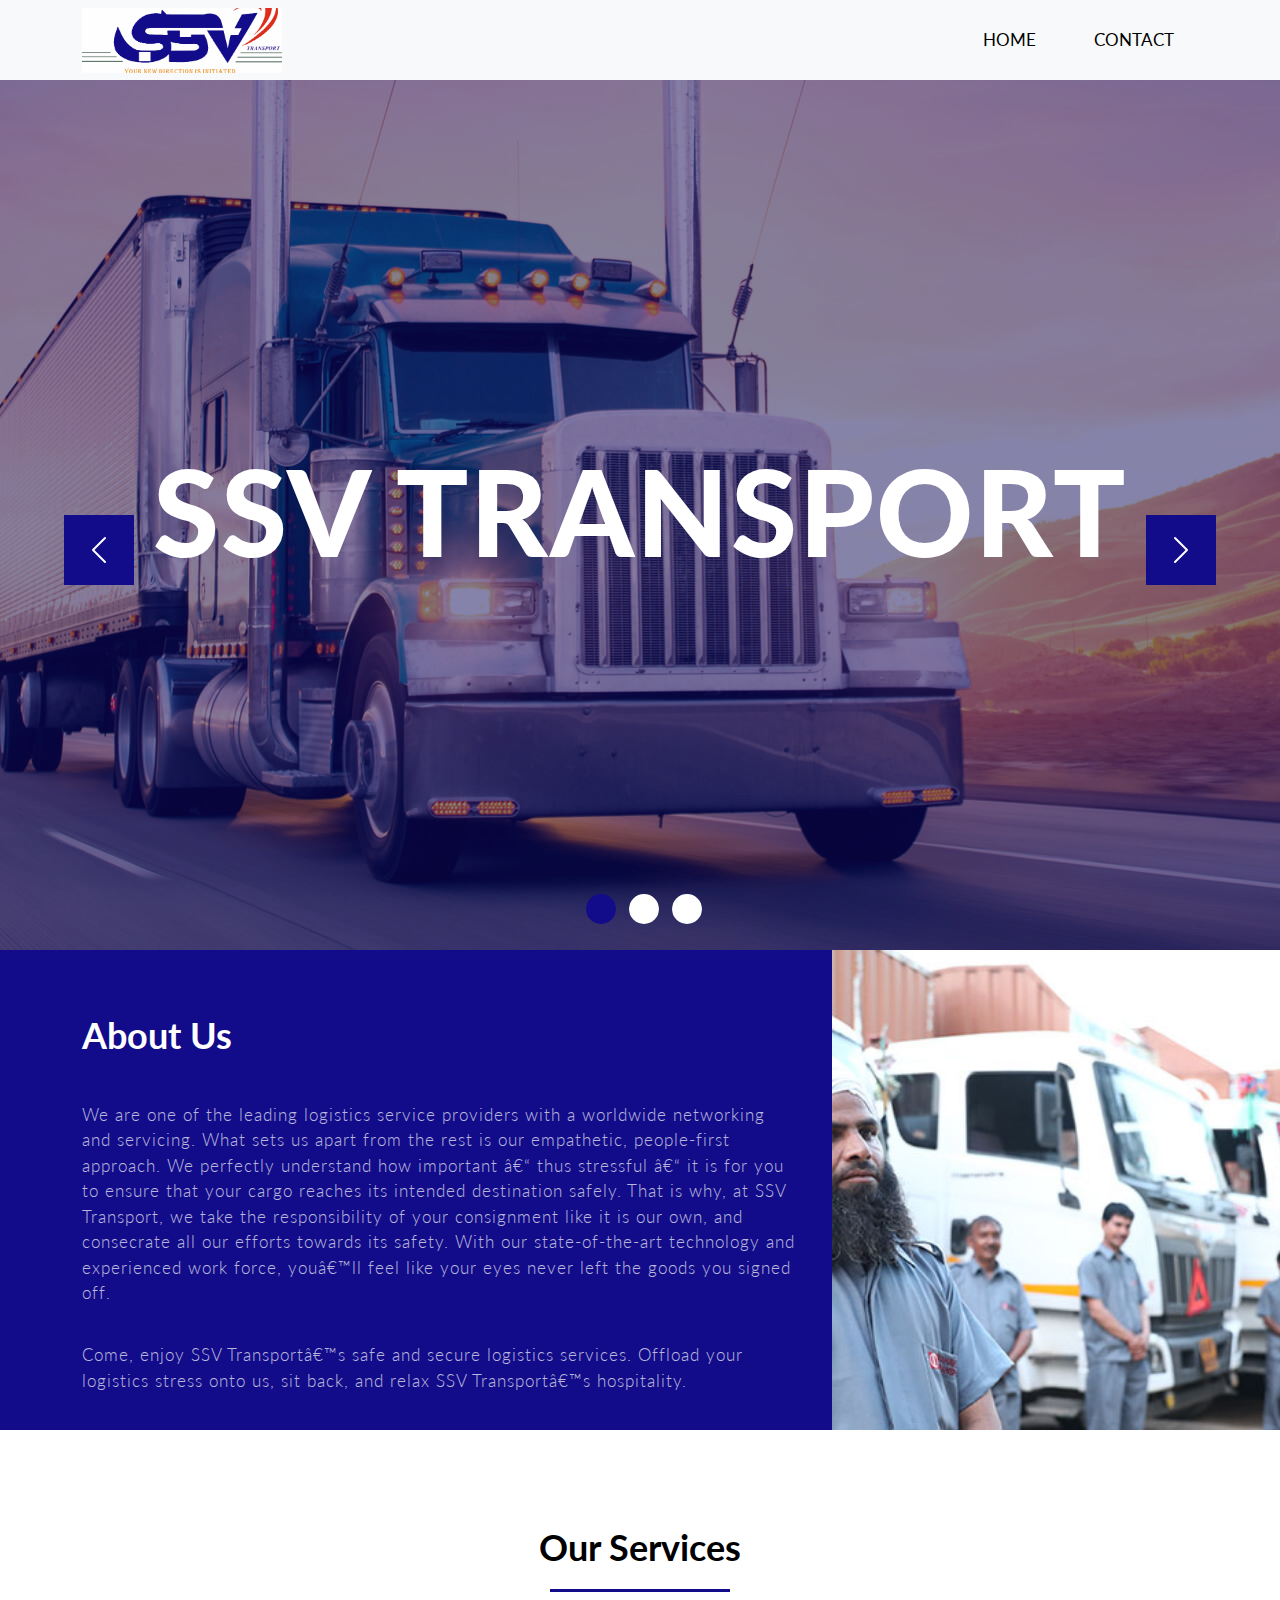
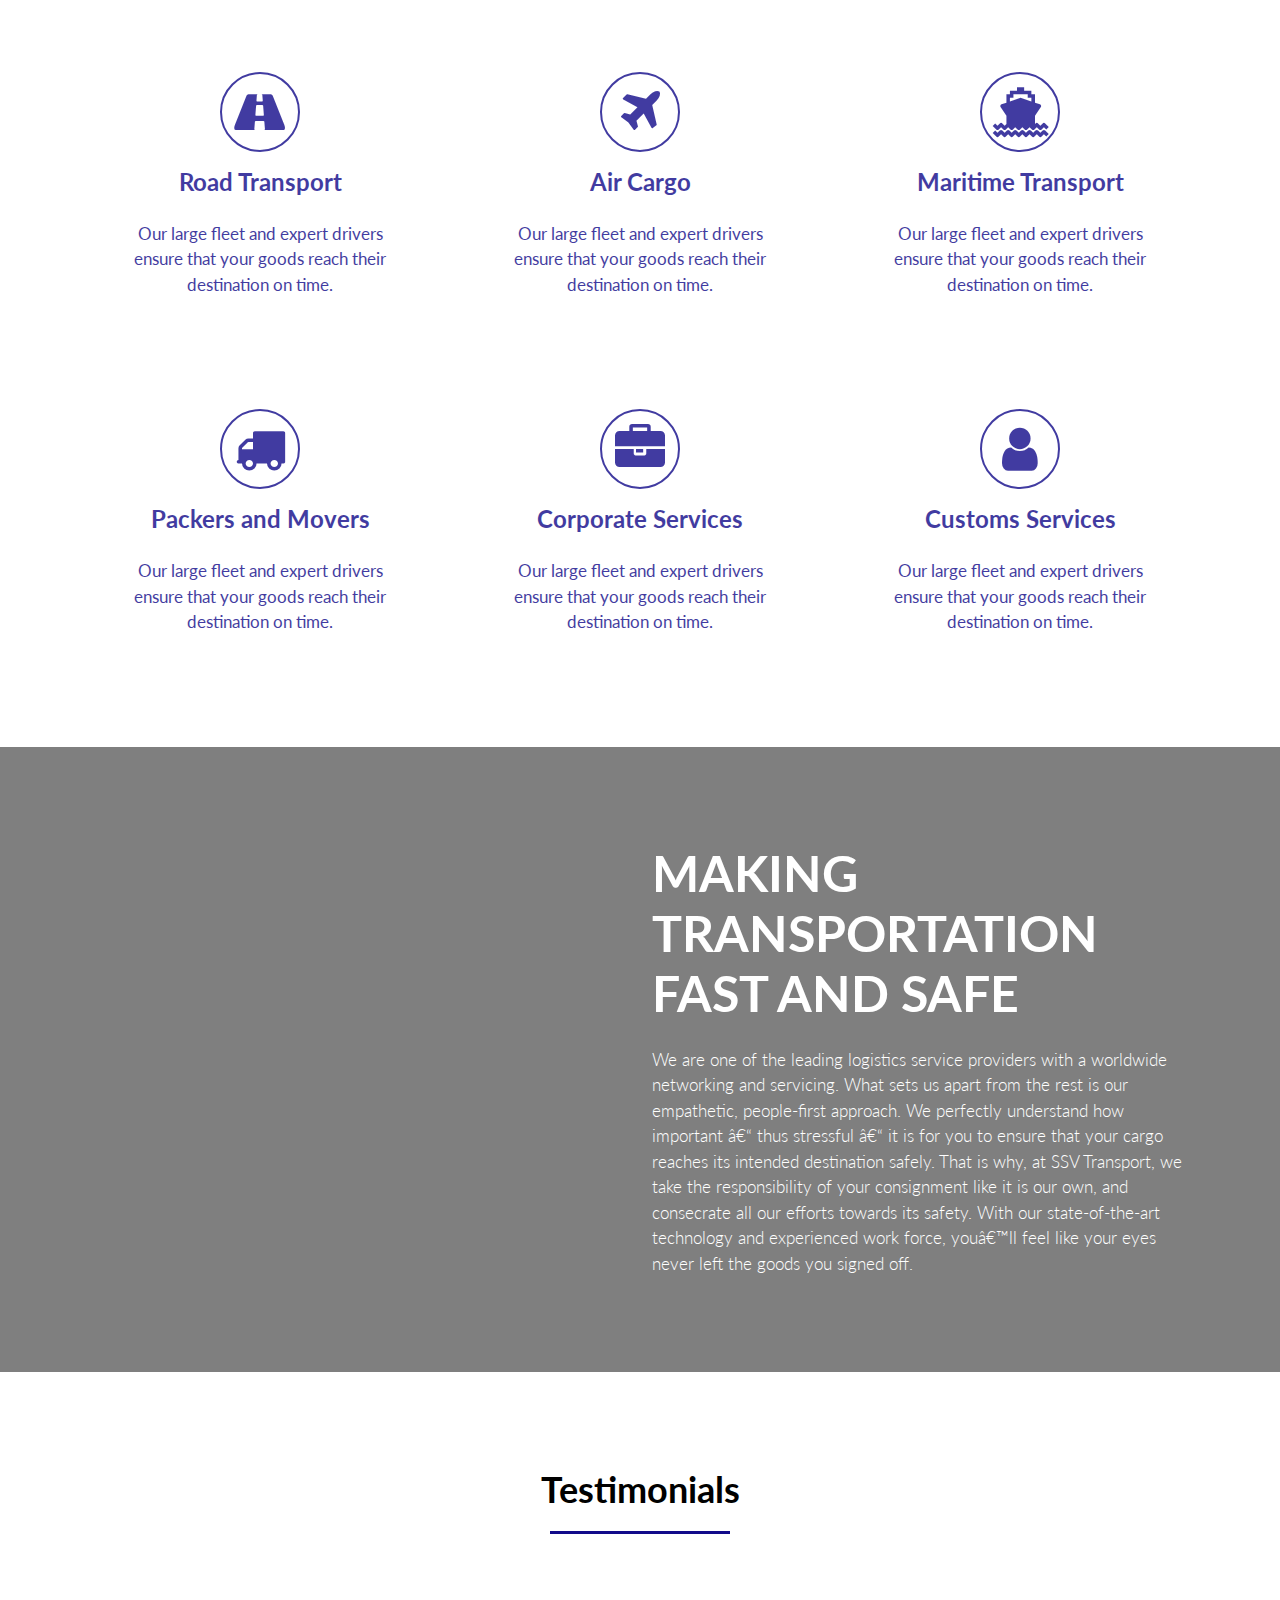
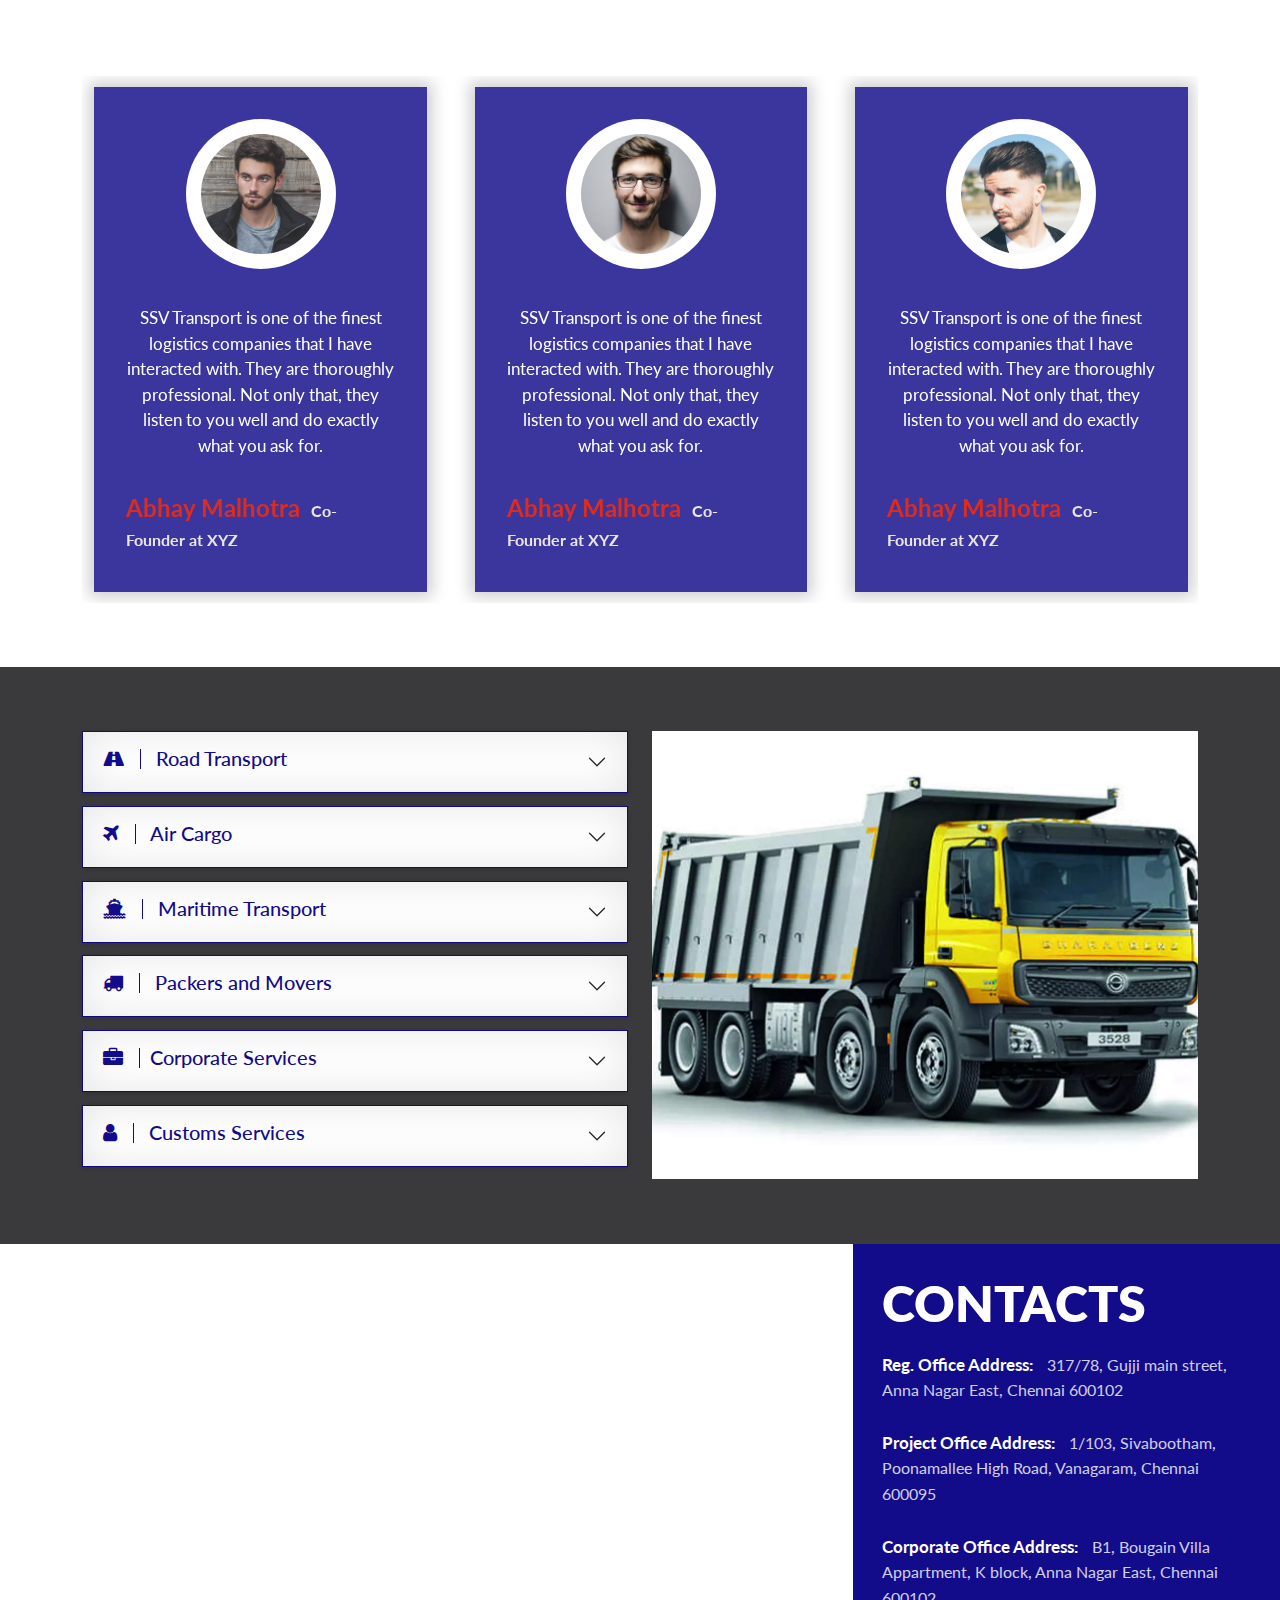
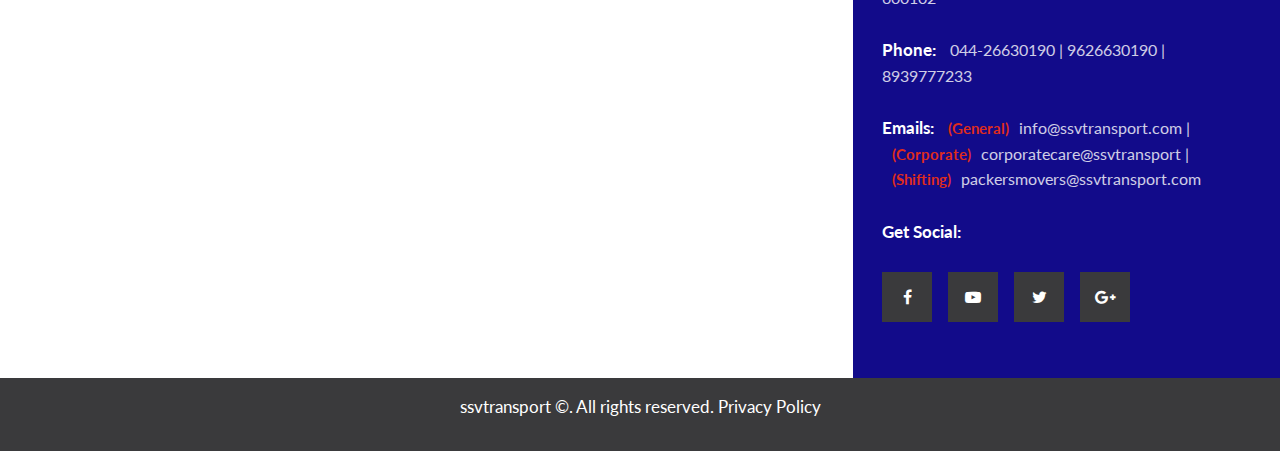
<file: index.html>
<!DOCTYPE html>
<html>
<head>
    <meta charset='utf-8'>
    <meta http-equiv='X-UA-Compatible' content='IE=edge'>
    <title>SSV Transfort</title>
    <meta name='viewport' content='width=device-width, initial-scale=1'>
    <link rel='stylesheet' type='text/css' media='screen' href='style.css'>

    <!-- boostrap links -->
    <link rel="stylesheet" href="https://cdn.jsdelivr.net/npm/bootstrap-icons@1.10.5/font/bootstrap-icons.css">
    <link href="https://cdn.jsdelivr.net/npm/bootstrap@5.0.2/dist/css/bootstrap.min.css" rel="stylesheet">
    <!-- font-awasom link -->
    <link rel="stylesheet" href="https://stackpath.bootstrapcdn.com/font-awesome/4.7.0/css/font-awesome.min.css"> 
    <!-- owl.carousel link -->
    <link href="owl.carousel.min.css" rel="stylesheet">
</head>
<body>
    <div class="container-fluid banner-section">
        <nav class="navbar navbar-expand-lg navbar-light bg-light">
            <div class="container">
              <a class="navbar-brand" href="#"><img src="image/logo2.png" alt=""></a>
              <button class="navbar-toggler" type="button" data-bs-toggle="collapse" data-bs-target="#navbarSupportedContent" aria-controls="navbarSupportedContent" aria-expanded="false" aria-label="Toggle navigation">
                <span class="navbar-toggler-icon"></span>
              </button>
              <div class="collapse navbar-collapse" id="navbarSupportedContent">
                <ul class="navbar-nav ms-auto mb-2 mb-lg-0">
                  <li class="nav-item">
                    <a class="nav-link active" aria-current="page" href="index.html">HOME</a>
                  </li>
                  <li class="nav-item">
                    <a class="nav-link active" aria-current="page" href="contact.html">CONTACT</a>
                  </li>
                </ul>
              </div>
            </div>
        </nav>
        <div id="carouselExampleIndicators" class="carousel slide banner-slider" data-bs-ride="carousel">
            <div class="carousel-indicators">
              <button type="button" data-bs-target="#carouselExampleIndicators" data-bs-slide-to="0" class="active " aria-current="true" aria-label="Slide 1"></button>
              <button type="button" data-bs-target="#carouselExampleIndicators" data-bs-slide-to="1" aria-label="Slide 2" ></button>
              <button type="button" data-bs-target="#carouselExampleIndicators" data-bs-slide-to="2" aria-label="Slide 3"></button>
            </div>
            <div class="carousel-inner banner-slider-inner">
              <div class="carousel-item active banner-slider-box">
                <img src="image/slide-1.jpg" class="d-block" alt="...">
              </div>
              <div class="carousel-item banner-slider-box">
                <img src="image/slider-3.jpg" class="d-block" alt="...">
              </div>
              <div class="carousel-item banner-slider-box">
                <img src="image/slider-4.jpg" class="d-block" alt="...">
              </div>
            </div>
            <button class="carousel-control-prev" type="button" data-bs-target="#carouselExampleIndicators" data-bs-slide="prev">
              <span class="carousel-control-prev-icon" aria-hidden="true"></span>
              <span class="visually-hidden">Previous</span>
            </button>
            <button class="carousel-control-next" type="button" data-bs-target="#carouselExampleIndicators" data-bs-slide="next">
              <span class="carousel-control-next-icon" aria-hidden="true"></span>
              <span class="visually-hidden">Next</span>
            </button>
            <div class="banner-text">
                <h1>SSV TRANSPORT</h1>
            </div>
        </div>
    </div>
    <div class="container-fluid about-us">
        <div class="about-us-img">
            <img src="image/about-us.jpg" alt="">
        </div>
        <div class="container about-us-inner">
            <div class="row about-us-row">
                <h1>About Us</h1>
                <p>We are one of the leading logistics service providers with a worldwide networking and servicing. What sets us apart from the rest is our empathetic, people-first approach. We perfectly understand how important â€“ thus stressful â€“ it is for you to ensure that your cargo reaches its intended destination safely. That is why, at SSV Transport, we take the responsibility of your consignment like it is our own, and consecrate all our efforts towards its safety. With our state-of-the-art technology and experienced work force, youâ€™ll feel like your eyes never left the goods you signed off.</p>
                <p>Come, enjoy SSV Transportâ€™s safe and secure logistics services. Offload your logistics stress onto us, sit back, and relax SSV Transportâ€™s hospitality.</p>
            </div>
        </div>
    </div>
    <div class="container-fluid our-services ">
        <div class="container our-services-inner">
            <h1 class="section-h1"> Our Services </h1>
            <div class="line"></div>
            <div class="row our-services-row first-row ">
                <div class="col-md-4 col-12 our-services-box">
                    <div class="card our-services-card">
                        <i class="fa fa-road"></i>
                        <h2>Road Transport</h2>
                        <p>Our large fleet and expert drivers ensure that your goods reach their destination on time.</p>
                    </div>
                </div>
                <div class="col-md-4 col-12 our-services-box">
                    <div class="card our-services-card">
                        <i class="fa fa-plane"></i>
                        <h2>Air Cargo</h2>
                        <p>Our large fleet and expert drivers ensure that your goods reach their destination on time.</p>
                    </div>
                </div>
                <div class="col-md-4 col-12 our-services-box">
                    <div class="card our-services-card">
                        <i class="fa fa-ship"></i>
                        <h2>Maritime Transport</h2>
                        <p>Our large fleet and expert drivers ensure that your goods reach their destination on time.</p>
                    </div>
                </div>
            </div>
            <div class="row our-services-row ">
                <div class="col-md-4 col-12 our-services-box">
                    <div class="card our-services-card">
                        <i class="fa fa-truck"></i>
                        <h2>Packers and Movers</h2>
                        <p>Our large fleet and expert drivers ensure that your goods reach their destination on time.</p>
                    </div>
                </div>
                <div class="col-md-4 col-12 our-services-box">
                    <div class="card our-services-card">
                        <i class="fa fa-briefcase"></i>
                        <h2>Corporate Services</h2>
                        <p>Our large fleet and expert drivers ensure that your goods reach their destination on time.</p>
                    </div>
                </div>
                <div class="col-md-4 col-12 our-services-box">
                    <div class="card our-services-card">
                        <i class="fa fa-user"></i>
                        <h2>Customs Services</h2>
                        <p>Our large fleet and expert drivers ensure that your goods reach their destination on time.</p>
                    </div>
                </div>
            </div>
        </div>
    </div>
    <div class="container-fluid parallax-section ">
        <div class="container parallax-section-inner">
            <div class="row parallax-section-row">
                <div class="col-md-6 col-12 parallax-section-box">

                </div>
                <div class="col-md-6 col-12 parallax-section-box">
                    <div class="card parallax-section-card ">
                        <h1>MAKING TRANSPORTATION FAST AND SAFE</h1>
                        <p>We are one of the leading logistics service providers with a worldwide networking and servicing. What sets us apart from the rest is our empathetic, people-first approach. We perfectly understand how important â€“ thus stressful â€“ it is for you to ensure that your cargo reaches its intended destination safely. That is why, at SSV Transport, we take the responsibility of your consignment like it is our own, and consecrate all our efforts towards its safety. With our state-of-the-art technology and experienced work force, youâ€™ll feel like your eyes never left the goods you signed off.</p>
                    </div>
                </div>
            </div>
        </div>
    </div>
    <!-- <div class="container-fluid our-team ">
        <div class="container our-team-inner">
            <h1 class="section-h1" style="color: black;">Our Team</h1>
            <div class="line" style="background-color: #120B8A;"></div>
            <div class="row our-team-row">
                <div class="col-md-6 col-12 our-team-box">
                    <div class="card our-team-card">
                        <div class="our-team-card-img">
                            <img src="image/team2.jpg" alt="">
                            <div class="our-team-icons">
                                <i class="fa fa-facebook"></i>
                                <i class="fa fa-twitter"></i>
                                <i class="fa fa-linkedin"></i>
                            </div>
                        </div>
                        <h1>Mr. XYZ</h1>
                        <h2>Business Head</h2>
                        <p>Lorem ipsum dolor sit amet, consectetur adipiscing elit. In mollis purus at nulla posuere, non porttitor lorem condimentum.</p>
                    </div>
                </div>
                <div class="col-md-6 col-12 our-team-box">
                    <div class="card our-team-card">
                        <div class="our-team-card-img">
                            <img src="image/team3.jpg" alt="">
                            <div class="our-team-icons">
                                <i class="fa fa-facebook"></i>
                                <i class="fa fa-twitter"></i>
                                <i class="fa fa-linkedin"></i>
                            </div>
                        </div>
                        <h1>Ms. Z</h1>
                        <h2>Marketing Head</h2>
                        <p>Lorem ipsum dolor sit amet, consectetur adipiscing elit. In mollis purus at nulla posuere, non porttitor lorem condimentum.</p>
                    </div>
                </div>
            </div>
        </div>
    </div> -->
    <div class="container-fluid testimonial-section ">
        <div class="container testimonial-section-inner">
            <h1 class="section-h1" style="color: black;">Testimonials</h1>
            <div class="line" style="background-color: #120B8A;"></div>
            <p>This is what our clients say about us...</p>
            <div class=" owl-carousel testimonial ">
                <div class="carousel-1 ">
                    <div class="carousel-1-img">
                        <img src="image/user1.jpg" alt="">
                    </div>
                    <p>SSV Transport is one of the finest logistics companies that I have interacted with. They are thoroughly professional. Not only that, they listen to you well and do exactly what you ask for.</p>
                    <h1>Abhay Malhotra <span>Co-Founder at XYZ</span></h1>
                </div>
                <div class="carousel-1">
                    <div class="carousel-1-img">
                        <img src="image/user2.jpg" alt="">
                    </div>
                    <p>SSV Transport is one of the finest logistics companies that I have interacted with. They are thoroughly professional. Not only that, they listen to you well and do exactly what you ask for.</p>
                    <h1>Abhay Malhotra <span>Co-Founder at XYZ</span></h1>
                </div>
                <div class="carousel-1">
                    <div class="carousel-1-img">
                        <img src="image/user3.jpg" alt="">
                    </div>
                    <p>SSV Transport is one of the finest logistics companies that I have interacted with. They are thoroughly professional. Not only that, they listen to you well and do exactly what you ask for.</p>
                    <h1>Abhay Malhotra <span>Co-Founder at XYZ</span></h1>
                </div>
            </div>
        </div>
    </div>
    <div class="container-fluid accordion-section">
            <div class="container accordion-section-inner">
                <div class="row accordion-section-row">
                    <div class="col-md-6 col-12 accordion-box">
                        <div class="accordion accordion-flush" id="accordionFlushExample">
                            <div class="accordion-item">
                              <h2 class="accordion-header" id="flush-headingOne">
                                <button class="accordion-button collapsed" type="button" data-bs-toggle="collapse" data-bs-target="#flush-collapseOne" aria-expanded="false" aria-controls="flush-collapseOne">
                                  <h4><i class="fa fa-road"></i> Road Transport</h4>  
                                </button>
                              </h2>
                              <div id="flush-collapseOne" class="accordion-collapse collapse" aria-labelledby="flush-headingOne" data-bs-parent="#accordionFlushExample">
                                <div class="accordion-body">Our large fleet and expert drivers ensure that your goods reach their destination on time.</div>
                              </div>
                            </div>
                            <div class="accordion-item">
                              <h2 class="accordion-header" id="flush-headingTwo">
                                <button class="accordion-button collapsed" type="button" data-bs-toggle="collapse" data-bs-target="#flush-collapseTwo" aria-expanded="false" aria-controls="flush-collapseTwo">
                                    <h4><i class="fa fa-plane"></i> Air Cargo</h4>
                                </button>
                              </h2>
                              <div id="flush-collapseTwo" class="accordion-collapse collapse" aria-labelledby="flush-headingTwo" data-bs-parent="#accordionFlushExample">
                                <div class="accordion-body">Our large fleet and expert drivers ensure that your goods reach their destination on time.</div>
                              </div>
                            </div>
                            <div class="accordion-item">
                              <h2 class="accordion-header" id="flush-headingThree">
                                <button class="accordion-button collapsed" type="button" data-bs-toggle="collapse" data-bs-target="#flush-collapseThree" aria-expanded="false" aria-controls="flush-collapseThree">
                                    <h4><i class="fa fa-ship"></i> Maritime Transport</h4>
                                </button>
                              </h2>
                              <div id="flush-collapseThree" class="accordion-collapse collapse" aria-labelledby="flush-headingThree" data-bs-parent="#accordionFlushExample">
                                <div class="accordion-body">Our large fleet and expert drivers ensure that your goods reach their destination on time.</div>
                              </div>
                            </div>
                            <div class="accordion-item">
                                <h2 class="accordion-header" id="flush-headingFoure">
                                  <button class="accordion-button collapsed" type="button" data-bs-toggle="collapse" data-bs-target="#flush-collapseFoure" aria-expanded="false" aria-controls="flush-collapseFoure">
                                      <h4><i class="fa fa-truck"></i> Packers and Movers</h4>
                                  </button>
                                </h2>
                                <div id="flush-collapseFoure" class="accordion-collapse collapse" aria-labelledby="flush-headingFoure" data-bs-parent="#accordionFlushExample">
                                  <div class="accordion-body">Our large fleet and expert drivers ensure that your goods reach their destination on time.</div>
                                </div>
                            </div>
                            <div class="accordion-item">
                                <h2 class="accordion-header" id="flush-headingFive">
                                  <button class="accordion-button collapsed" type="button" data-bs-toggle="collapse" data-bs-target="#flush-collapseFive" aria-expanded="false" aria-controls="flush-collapseFive">
                                      <h4><i class="fa fa-briefcase"></i>Corporate Services</h4>
                                  </button>
                                </h2>
                                <div id="flush-collapseFive" class="accordion-collapse collapse" aria-labelledby="flush-headingFive" data-bs-parent="#accordionFlushExample">
                                  <div class="accordion-body">Our large fleet and expert drivers ensure that your goods reach their destination on time.</div>
                                </div>
                            </div>
                            <div class="accordion-item">
                                <h2 class="accordion-header" id="flush-headingSix">
                                  <button class="accordion-button collapsed" type="button" data-bs-toggle="collapse" data-bs-target="#flush-collapseSix" aria-expanded="false" aria-controls="flush-collapseSix">
                                      <h4><i class="fa fa-user"></i> Customs Services</h4>
                                  </button>
                                </h2>
                                <div id="flush-collapseSix" class="accordion-collapse collapse" aria-labelledby="flush-headingSix" data-bs-parent="#accordionFlushExample">
                                  <div class="accordion-body">Our large fleet and expert drivers ensure that your goods reach their destination on time.</div>
                                </div>
                            </div>
                        </div>
                    </div>
                    <div class="col-md-6 col-12 accordion-box">
                        <div class="card accordion-card " >
                            <img src="image/truck.jpg" alt="">
                        </div>
                    </div>
                </div>
            </div>
    </div>
    <div class="container-fluid contact-section ">
        <div class="row contact-section-row">
            <div class="col-md-8 col-12 contact-section-box">
                <iframe class="location-map" src="https://www.google.com/maps/embed?pb=!1m18!1m12!1m3!1d3886.184298849262!2d80.23039179999999!3d13.087503400000001!2m3!1f0!2f0!3f0!3m2!1i1024!2i768!4f13.1!3m3!1m2!1s0x3a52642c94c67a85%3A0x9ca33cd4bf38ff90!2s317%2C%20Gujji%20Main%20Rd%2C%20Aspiran%20Garden%20Colony%2C%20Kumaran%20Nagar%2C%20Kilpauk%2C%20Chennai%2C%20Tamil%20Nadu%20600102!5e0!3m2!1sen!2sin!4v1693299044742!5m2!1sen!2sin" allowfullscreen="" loading="lazy" referrerpolicy="no-referrer-when-downgrade"></iframe>
            </div>
            <div class="col-md-4 col-12 contact-section-box">
                <div class="card contact-section-card">
                    <h1>CONTACTS</h1>
                    <p>Reg. Office Address: <span>317/78, Gujji main street, Anna Nagar East, Chennai 600102</span></p>
                    <p>Project Office Address: <span>1/103, Sivabootham, Poonamallee High Road, Vanagaram, Chennai 600095</span></p>
                    <p>Corporate Office Address: <span>B1, Bougain Villa Appartment, K block, Anna Nagar East, Chennai 600102</span></p>
                    <p>Phone: <span>044-26630190 | 9626630190 | 8939777233</span></p>
                    <p>Emails: <span2> (General)</span2><span>info@ssvtransport.com |</span>
                        <span2>  (Corporate)</span2><span>corporatecare@ssvtransport |</span>
                        <span2>  (Shifting)</span2><span>packersmovers@ssvtransport.com</span></p>
                    <p>Get Social:  <span>
                        <div class="icons">
                            <i class="fa fa-facebook Social-icon"></i>
                        <i class="fa fa-youtube-play Social-icon"></i>
                        <i class="fa fa-twitter Social-icon"></i>
                        <i class="fa fa-google-plus Social-icon"></i>
                        </div>
                    </span></p>
                </div>
            </div>
        </div>
    </div>
    <div class="container-fluid footer-section">
        <p> ssvtransport ©. All rights reserved. Privacy Policy</p>
    </div>
    
    <script src="https://cdn.jsdelivr.net/npm/bootstrap@5.0.2/dist/js/bootstrap.bundle.min.js"></script>

    <!-- owl carosula script -->
    <script src="https://ajax.googleapis.com/ajax/libs/jquery/1.12.4/jquery.min.js"></script>
    <script src="owl.carousel.min.js"></script>
    <script>
        $(document).ready(function () {
              $(".owl-carousel").owlCarousel();
          });
  
  
  
          $(".testimonial").owlCarousel({
              autoplay: true,
              smartSpeed: 1000,
              center: false,
              margin: 25,
              dots: true,
              loop: true,
              nav: false,
              responsive: {
                  0: {
                      items: 1
                  },
                  480: {
                    items: 1
                  },
                  768: {
                      items: 2
                  },
                  992: {
                      items: 3
                  }
              }
          });
    </script>
</body>
</html>
</file>
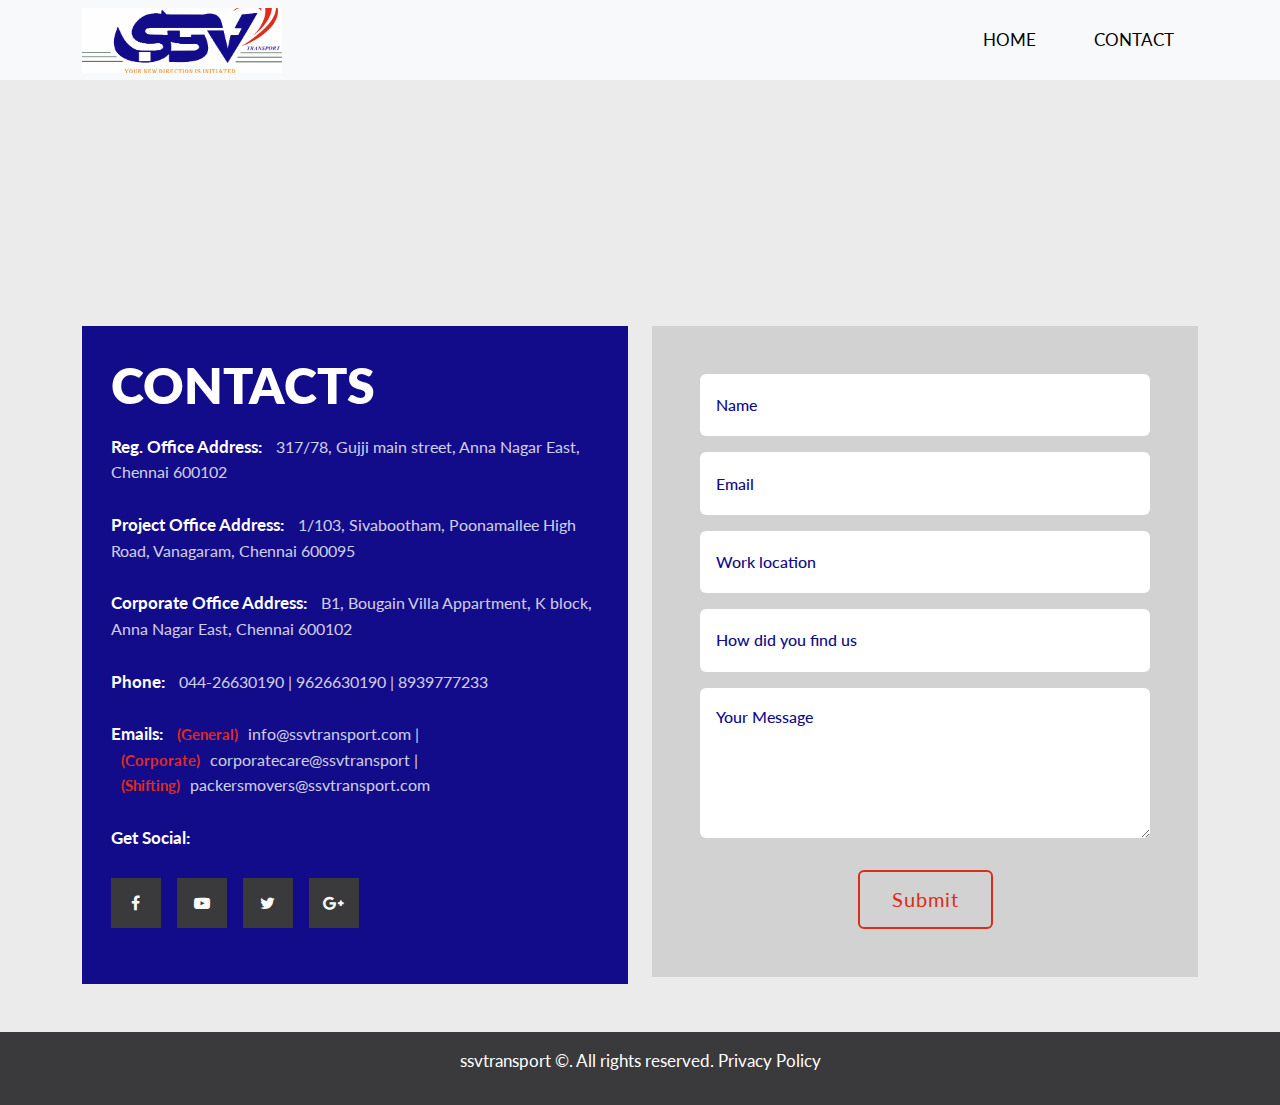
<file: contact.html>
<!DOCTYPE html>
<html>
<head>
    <meta charset='utf-8'>
    <meta http-equiv='X-UA-Compatible' content='IE=edge'>
    <title>SSV Transfort Contact Page</title>
    <meta name='viewport' content='width=device-width, initial-scale=1'>
    <link rel='stylesheet' type='text/css' media='screen' href='style.css'>
    <!-- boostrap links -->
    <link rel="stylesheet" href="https://cdn.jsdelivr.net/npm/bootstrap-icons@1.10.5/font/bootstrap-icons.css">
    <link href="https://cdn.jsdelivr.net/npm/bootstrap@5.0.2/dist/css/bootstrap.min.css" rel="stylesheet">
    <!-- font-awasom link -->
    <link rel="stylesheet" href="https://stackpath.bootstrapcdn.com/font-awesome/4.7.0/css/font-awesome.min.css"> 
</head>
<body>
    <nav class="navbar navbar-expand-lg navbar-light bg-light">
        <div class="container">
          <a class="navbar-brand" href="#"><img src="image/logo2.png" alt=""></a>
          <button class="navbar-toggler" type="button" data-bs-toggle="collapse" data-bs-target="#navbarSupportedContent" aria-controls="navbarSupportedContent" aria-expanded="false" aria-label="Toggle navigation">
            <span class="navbar-toggler-icon"></span>
          </button>
          <div class="collapse navbar-collapse" id="navbarSupportedContent">
            <ul class="navbar-nav ms-auto mb-2 mb-lg-0">
              <li class="nav-item">
                <a class="nav-link active" aria-current="page" href="index.html">HOME</a>
              </li>
              <li class="nav-item">
                <a class="nav-link active" aria-current="page" href="contact.html">CONTACT</a>
              </li>
            </ul>
          </div>
        </div>
    </nav>
    <div class="container-fluid contact-banner">
        <div class="container contact-banner-inner">
            <div class="card contact-banner-card location2">
                <iframe class="location-map" src="https://www.google.com/maps/embed?pb=!1m18!1m12!1m3!1d3886.184298849262!2d80.23039179999999!3d13.087503400000001!2m3!1f0!2f0!3f0!3m2!1i1024!2i768!4f13.1!3m3!1m2!1s0x3a52642c94c67a85%3A0x9ca33cd4bf38ff90!2s317%2C%20Gujji%20Main%20Rd%2C%20Aspiran%20Garden%20Colony%2C%20Kumaran%20Nagar%2C%20Kilpauk%2C%20Chennai%2C%20Tamil%20Nadu%20600102!5e0!3m2!1sen!2sin!4v1693299044742!5m2!1sen!2sin" allowfullscreen="" loading="lazy" referrerpolicy="no-referrer-when-downgrade"></iframe>
            </div>
            <div class="row contact-banner-row">
                <div class="col-md-6 col-12 contact-banner-box">
                    <div class="card contact-section-card">
                        <h1>CONTACTS</h1>
                    <p>Reg. Office Address: <span>317/78, Gujji main street, Anna Nagar East, Chennai 600102</span></p>
                    <p>Project Office Address: <span>1/103, Sivabootham, Poonamallee High Road, Vanagaram, Chennai 600095</span></p>
                    <p>Corporate Office Address: <span>B1, Bougain Villa Appartment, K block, Anna Nagar East, Chennai 600102</span></p>
                    <p>Phone: <span>044-26630190 | 9626630190 | 8939777233</span></p>
                    <p>Emails: <span2> (General)</span2><span>info@ssvtransport.com |</span>
                        <span2>  (Corporate)</span2><span>corporatecare@ssvtransport |</span>
                        <span2>  (Shifting)</span2><span>packersmovers@ssvtransport.com</span></p>
                    <p>Get Social:  <span>
                        <div class="icons">
                            <i class="fa fa-facebook Social-icon"></i>
                        <i class="fa fa-youtube-play Social-icon"></i>
                        <i class="fa fa-twitter Social-icon"></i>
                        <i class="fa fa-google-plus Social-icon"></i>
                        </div>
                    </span></p>
                    </div>
                </div>
                <div class="col-md-6 col-12 contact-banner-box">
                    <div class="card contact-banner-card2">
                        <form>
                            <div class="mb-3">
                              <input type="text" class="form-control" id="Name" placeholder="Name">
                            </div>
                            <div class="mb-3">
                                <input type="email" class="form-control" id="Name" placeholder="Email" >
                              </div>
                              <div class="mb-3">
                                <input type="text" class="form-control" id="Name" placeholder="Work location">
                              </div>
                              <div class="mb-3">
                                <input type="text" class="form-control" id="Name" placeholder="How did you find us">
                              </div>
                              <div class="form-floating">
                                <textarea class="form-control text-height" placeholder="Your Message" id="floatingTextarea"></textarea>
                              </div>
                              <div class="form-btn"><button type="submit" class="btn form-btn2">Submit</button></div>
                          </form>
                    </div>
                </div>
            </div>
        </div>
    </div>
    <div class="container-fluid footer-section">
        <p> ssvtransport ©. All rights reserved. Privacy Policy</p>
    </div>
    <script src="https://cdn.jsdelivr.net/npm/bootstrap@5.0.2/dist/js/bootstrap.bundle.min.js"></script>
</body>
</html>
</file>
<file: style.css>
@import url('https://fonts.googleapis.com/css2?family=Jost:wght@200;300;400;500;600;700;800;900&family=Lato:wght@300;400;700;900&family=Poppins:wght@100;200;300;400;500;600;700;800;900&display=swap');
* {
    padding: 0;
    margin: 0;
    box-sizing: border-box;
    font-family: 'Lato', sans-serif;
}
html {
    scroll-behavior: smooth;
}
.animated {
    opacity: 1 !important;
    z-index: 10 !important;
}
.banner-section {
    padding: 0px !important;
}
.navbar {
    height: 80px !important;
}
.navbar-brand img {
    width: 200px !important;
    height: 65px !important;
    object-fit: cover !important;
}
.nav-link {
    font-size: 17px !important;
    font-weight: 700;
    transition: all 0.5s !important;
    padding: .8rem 1.5rem !important;
    margin-left: 10px !important;
}
.nav-link:hover {
    background-color: #120B8A !important;
    color: white !important;
    border-radius: 5px !important;
}

.banner-slider {
    height: 100% !important;
    position: relative;
}
.banner-slider::after {
    position: absolute;
    width: 100%;
    height: 100%;
    left: 0;
    top: 0;
    content: '';
    background-color: #0d0868;
    opacity: 0.5;
}
.carousel-indicators .active {
    background-color: #120B8A !important;
    height: 30px !important;
    width: 30px !important;
    border-radius: 50% !important;
    opacity: 1 !important;
    z-index: 1000 !important;
}
.carousel-indicators button {
    height: 30px !important;
    width: 30px !important;
    z-index: 100 !important;
    color: white !important;
    margin-left: 10px !important;
    border-radius: 50% !important;
    opacity: 1 !important;
}
.carousel-control-prev {
    background-color: #120B8A !important;
    z-index: 100 !important;
    opacity: 1 !important;
    width: 70px !important;
    height: 70px !important;
    top: 50% !important;
    left: 5% !important;
}
.carousel-control-next {
    background-color: #120B8A !important;
    z-index: 100 !important;
    opacity: 1 !important;
    width: 70px !important;
    height: 70px !important;
    top: 50% !important;
    right: 5% !important;
}
.banner-text {
    position: absolute;
    right: 0;
    top: 0;
    width: 100%;
    height: 100%;
    display: flex;
    flex-direction: column;
    align-items: center;
    justify-content: center;
    opacity: 1 !important;
    z-index: 10 !important;
}
.banner-text h1 {
    font-size: 120px;
    color: white;
    font-weight: 900;
    letter-spacing: 2px;
}
.banner-text p {
    font-size: 17px;
    color: white;
    font-weight: 400;
    text-align: left !important;
    padding-top: 1rem;
}

/*  about-us  style  */

.about-us {
    background-color: #120B8A;
    position: relative;
}
.about-us-img {
    position: absolute;
    right: 0;
    top: 0;
    height: 100%;
    width: 35%;
}
.about-us-img img {
    width: 100%;
    height: 100%;
    object-fit: cover;
}
.about-us-row {
    height: 30rem;
}
.about-us-row h1 {
    font-size: 36px;
    color: white;
    font-weight: 700;
    padding-top: 4rem;
    padding-bottom: 1rem;
}
.about-us-row p {
    font-size: 17px;
    color: white;
    width: 65%;
    opacity: 0.7;
    font-weight: 300;
    letter-spacing: 1px;
}


/*   our services  */


.our-services {
    background-color: #fff;
    padding-bottom: 4rem;
}
.section-h1 {
    font-size: 36px;
    padding-top: 6rem;
    color: #000;
    text-align: center;
    font-weight: 700;
}
.line {
    height: 3px ;
    width: 180px;
    background-color: #120B8A;
    margin: 20px auto !important;
}
.our-services-card {
    display: flex;
    align-items: center;
    justify-content: center;
    gap: 1rem;
    padding: 2rem;
    border-radius: 0px !important;
    border: none !important;
    background-color: transparent !important;
    opacity: .8 !important;
    transition: .3s;
    border-radius: 5px !important;
}
.our-services-card:hover  {
    /* color: #120B8A !important;
    border: 2px solid #120B8A !important; */
    background-color: #120B8A !important;
}
.our-services-card:hover i {
    color: #fff !important;
    border: 2px solid #fff;
}
.our-services-card:hover p {
    color: #fff !important;
}
.our-services-card:hover h2 {
    color: #fff !important;
}
.our-services-card i {
    font-size: 50px;
    width: 80px;
    height: 80px;
    border-radius: 50%;
    display: flex;
    align-items: center;
    justify-content: center;
    border: 2px solid #120B8A;
    color: #120B8A;
}
.our-services-card h2 {
    font-size: 24px;
    font-weight: 700;
    color: #120B8A;
    text-align: center;
}
.our-services-card p {
    font-size: 17px;
    color: #120B8A;
    text-align: center;
}
.first-row {
    margin-top: 3rem !important;
    margin-bottom: 2rem !important;
}

/*   parallax-section  style   */

.parallax-section {
    background-image: url(image/paralex.png);
    background-size: cover;
    background-position: center;
    background-repeat: no-repeat;
    padding: 6rem 0 5rem 0;
    background-attachment: fixed;
    position: relative;
}
.parallax-section::after {
    position: absolute;
    content: '';
    width: 100%;
    height: 100%;
    left: 0;
    top: 0;
    background-color: #000;
    opacity: 0.5;
}
.parallax-section-card {
    display: flex;
    align-items: flex-start;
    justify-content: center;
    gap: 1rem;
    background-color: transparent !important;
    border: none !important;
    border-radius: 0px !important;
}
.parallax-section-card h1 {
    font-size: 50px;
    font-weight: 700;
    color: white;
    z-index: 10;
}
.parallax-section-card p {
    font-size: 17px;
    font-weight: 300;
    color: white;
    z-index: 10;
}

/*  our team style*/

.our-team {
    padding-bottom: 4rem;
}
.our-team-card {
    display: flex;
    align-items: center;
    justify-content: center;
    gap: 1;
    padding: 1.4rem;
    border: none !important;
    border-radius: 0px !important;
}
.our-team-card-img {
    width: 45%;
    height: 50%;
    position: relative;
    overflow: hidden;
    box-shadow: 0 0 15px 5px rgba(17, 3, 137, 0.2) !important;
}
.our-team-card-img img {
    width: 100%;
    height: 100%;
    object-fit: cover;
    filter: grayscale(1);
    transition: all 0.3s;
    z-index: 100;
}
.our-team-card-img:hover img {
    filter: grayscale(0);
}
.our-team-card-img:hover {
    box-shadow: none !important;
}
.our-team-card h1 {
    font-size: 24px;
    color: #120B8A;
    font-weight: 700;
    padding-top: 1rem;
}
.our-team-card h2 {
    font-size: 18px;
    font-weight: 900;
    opacity: .8;
}
.our-team-card p {
    text-align: center;
    font-size: 17px;
    font-weight: 400;
    padding-top: 1rem;
}
.our-team-icons {
    position: absolute;
    width: 100%;
    height: 100%;
    left: 0;
    top: 0;
    display: flex;
    align-items: flex-end;
    gap: 1rem;
    justify-content: center;
    transform: translateY(-10px);
    transition: all 0.5s;
    opacity: 0;
}
.our-team-icons i {
    color: #120B8A;
    background-color: white;
    width: 30px;
    height: 30px;
    display: flex;
    align-items: center;
    justify-content: center;
    border-radius: 50%;
    font-size: 18px;
}
.our-team-card-img:hover .our-team-icons {
    transform: translateY(-50px);
    opacity: 1;
}

/*   testimonial-section-inner   style  */

.testimonial-section {
    padding-bottom: 4rem;
}
.owl-carousel {
    overflow: auto !important;
    margin-top: 6rem !important;
}
.testimonial-section-inner p {
    font-size: 17px;
    font-weight: 400;
    text-align: center;
    margin: 20px auto !important;
    color: white;
}
.carousel-1 p {
    font-size: 17px;
    font-weight: 400;
    position: relative;
}
.carousel-1 {
    display: flex;
    align-items: center;
    justify-content: center;
    flex-direction: column;
    gap: 1rem;
    position: relative;
    overflow: auto !important;
    box-shadow: 0 0 15px 5px rgba(0,0,0,0.2) !important;
    margin: .7rem;
    background-color: #3b369e;
    padding: 2rem;
}
.carousel-1 h1 {
    font-size: 24px;
    font-weight: 700;
    color: #DE2C1C;
}
.carousel-1 h1 span {
    font-size: 16px;
    font-weight: 700;
    margin-left: 5px;
    color: #eae4e4;
}
.carousel-1-img {
    width: 150px !important;
    height: 150px !important;
    border-radius: 50%;
    display: flex;
    align-items: center;
    justify-content: center;
    background-color: white;
    //position: absolute;
    top: -30%;
    left: 30%;
    z-index: 1000 !important;
    opacity: 1 !important;
}
.carousel-1-img img {
    width: 80% !important;
    height: 80% !important;
    border-radius: 50%;
    z-index: 100 !important;
    opacity: 1 !important;
}

/*   contact style  */

.contact-section-box {
    padding: 0px !important;
}
.location-map {
    width: 100%;
    height: 100%;
    object-fit: cover;
}
.contact-section-card {
    border: none !important;
    border-radius: 0px !important;
    background-color: #120B8A !important;
    display: flex;
    align-items: flex-start;
    justify-content: center;
    gap: .7rem;
    padding: 1.8rem !important;
}
.contact-section-card h1 {
    font-size: 50px;
    font-weight: 800;
    color: white;
}
.contact-section-card p {
    font-size: 17px;
    color: white;
    font-weight: 700;
}
.contact-section-card p span {
    font-size: 16px;
    font-weight: 400;
    opacity: .8;
    margin-left: 10px;
}
.contact-section-card p span2 {
    color: white;
    font-size: 15px;
    font-weight: 700;
    color: #DE2C1C;
    margin-left: 10px;
}
.Social-icon {
    width: 50px !important;
    height: 50px !important;
    font-size: 20px;
    color: white;
    background-color: #3A3A3C;
    display: flex !important;
    align-items: center !important;
    justify-content: center !important;
    flex-direction: row !important;
    transition: all 0.3s;
}
.Social-icon:hover {
    background-color: white;
    color: #3A3A3C;
}
.icons {
    display: flex;
    gap: 1rem;
}

/*  accordion-section style  */
.accordion-section {
    background-color: #3A3A3C;
    padding-top: 4rem;
    padding-bottom: 4rem;
    position: relative;
    padding-top: 4rem !important;
    padding-bottom: 4rem !important;
}
.accordion-card {
    width: 100%;
    height: 28rem !important;
    background-color: transparent !important;
    border-radius: 0px !important;
    border: none !important;
}
.accordion-card img {
    width: 100%;
    height: 100%;
    object-fit: cover;
}

/*  accordion style  */

.smarty-program {
    background-color: #FF4B2B;
    padding-top: 6rem;
    padding-bottom: 6rem;
}
.smarty-program-card h5 {
    background-color: #fff;
    color: #5a1e90;
    font-size: 15px;
    font-weight: 400;
    padding: .5rem;
    display: inline-block;
    width: 150px;
    display: flex;
    align-items: center;
    justify-content: center;
    border-radius: 5px;
}
.smarty-program-card h1 {
    font-size: 34px;
    padding-top: 1rem;
    color: #fff;
    font-family: var(--heading-family);
}
.smarty-program-card p {
    font-family: var(--open-sans);
    font-size: 16px;
    font-weight: 300;
    color: #fff;
    padding-bottom: 1rem;
}
.accordion-header h4 {
    font-size: 20px !important;
    color: #120B8A !important;
    font-family: var(--heading-family);
}
.accordion-header h4 i {
    margin-right: 10px !important;
    border-right: 1px solid #120B8A;
    padding-right: 1rem;
    height: 100% !important;
}
.accordion-item {
    margin-bottom: .8rem !important;
    box-shadow: 0 0 15px rgba(0,0,0,0.3) !important;
    box-shadow: 0 1px 4px rgba(0, 0, 0, 0.1), 0 0 40px rgba(0, 0, 0, 0.1) inset !important;
    border: 1px solid #120B8A !important;
}
.accordion-button {
    box-shadow: 0 1px 4px rgba(0, 0, 0, 0.1), 0 0 40px rgba(0, 0, 0, 0.1) inset !important;
    height: 60px !important;
}
.accordion-button:focus {
    box-shadow: none !important;
}
.smarty-program-card {
    border: none !important;
    position: relative;
    border: none !important;
    border-radius: 0px !important;
    background-color: transparent !important;
}
.playicon {
    position: absolute;
    width: 100%;
    height: 100%;
    left: 0;
    top: 0;
    display: flex;
    align-items: center;
    justify-content: center;
    z-index: 4;
}
.playicon i {
    color: white;
    font-size: 25px;
    width: 80px;
    height: 80px;
    background-color: #FEDA00;
    display: flex;
    align-items: center;
    justify-content: center;
    border-radius: 50%;
    border: 10px solid #FF4B2B;
}

.footer-section {
    padding-top: 1rem;
    padding-bottom: 1rem;
    background-color: #3A3A3C;
}
.footer-section p {
    font-size: 17px;
    text-align: center;
    color: white;
}


/*   contact page style  */

.contact-banner {
    background-color: #EBEBEB;
    padding-bottom: 3rem !important;
    padding-top: 2rem !important;
}
.contact-banner-card {
    height: 40rem;
    border: none !important;
    margin-top: 2rem !important;
    border-radius: 0px !important;
    background-color: transparent !important;
    filter: grayscale(1) !important;
    transition: all 0.3s;
}
.contact-banner-card:hover {
    filter: grayscale(0) !important;
}
.contact-banner-row {
    margin-top: 2rem !important;
}
.contact-banner-card2 {
    padding: 3rem !important;
    background-color: #D2D2D2 !important;
    border-radius: 0px !important;
    border: none !important;
}
.form-control {
    padding: 1.2rem 1rem !important;
    margin: 0px !important;
    outline: none !important;
    border: none !important;
    margin-bottom: 0px !important;
}
.form-control::placeholder {
    color: #120B8A !important;
    font-weight: 500 !important;
}
.form-control:focus {
    box-shadow: none !important;
    border: none !important;
    color: #120B8A !important;
    font-weight: 500 !important;
}
.mb-3 {
    margin-bottom: 0px !important;
}
.text-height {
    height: 150px !important;
}
.form-btn {
    display: flex;
    align-items: center;
    justify-content: center;
    margin-top: 2rem;
}
.form-btn2 {
    border: 2px solid #DE2C1C !important;
    padding: .8rem 2rem !important;
    font-size: 20px !important;
    color: #DE2C1C !important;
    transition: all .5s !important;
    letter-spacing: 1px !important;
}
.form-btn2:hover {
    background-color: #000 !important;
    border: 2px solid #000 !important;
    color: white !important;
}
@media only screen and (max-width: 600px) {
    .banner-section {
        height: 100vh;
    }
    .carousel-indicators {
        margin-top: 0px !important;
        bottom: 70px !important;
    }
    .banner-slider {
        height: 100vh !important;
    }
    .banner-slider-inner {
        height: 100vh !important;
    }
    .banner-slider-box {
        height: 100vh !important;
    }
    .d-block {
        height: 100vh !important;
        width: 100% !important;
        object-fit: cover !important;
    }
    .banner-text  {
        padding: 0px !important;
        width: 100%;
       padding: 4.5rem !important;
       justify-content: flex-start !important;
    }
    .banner-text  h1 {
        font-size: 40px;
        text-align: center;
        padding-top: 4rem !important;
    }
    .banner-text p {
        font-size: 15px;
        text-align: center !important;
    }
    .navbar-collapse {
        z-index: 1000 !important;
        background-color: #120B8A;
    }
    .nav-link {
        color: white !important;
    }
    .carousel-indicators .active {
        height: 20px !important;
        width: 20px !important;
    }
    .carousel-indicators button {
        height: 20px !important;
        width: 20px !important;
    }
    .carousel-control-prev {
        width: 50px !important;
        height: 50px !important;
        left: 2% !important;
        top: 40% !important;
    }
    .carousel-control-next {
        width: 50px !important;
        height: 50px !important;
        right: 2% !important;
        top: 40% !important;
    }
    .about-us-img {
        display: none;
    }
    .about-us-row {
        height: auto;
        padding-bottom: 3rem;
    }
    .about-us-row p {
        width: 100%;
    }
    .section-h1 {
        font-size: 30px;
        padding-top: 3rem;
    }
    .line {
        width: 150px;
    }
    .our-services-card h1 {
        font-size: 20px;
    }
    .our-services-card p {
        font-size: 16px;
        letter-spacing: 1px;
    }
    .parallax-section-card h1 {
        font-size: 34px;
        line-height: 3rem;
    }
    .parallax-section {
        padding-top: 3rem;
        padding-bottom: 3rem;
    }
    .our-team {
        padding-bottom: 0rem;
    }
    .accordion-card {
        display: none !important;
    }
    .location-map {
        height: 20rem !important;
    }
    .contact-section-card h1 {
        font-size: 34px;
    }
    .contact-banner-card2 {
        margin-top: 2rem !important;
    }
    .location2 {
        height: 20rem !important;
    }
  }


  /* @media only screen and (min-width: 992px) and (max-width: 992px) {
    .banner-text h1 {
        font-size: 34px;
    }
    .banner-text {
        padding: 7rem !important;
        width: 70%;
    }
    .carousel-1 p {
        font-size: 13px;
    }
    .carousel-1 h1 {
        font-size: 18px !important;
    }
    .carousel-1 h1 span {
        font-size: 13px !important;
    }
  }  */
</file>
